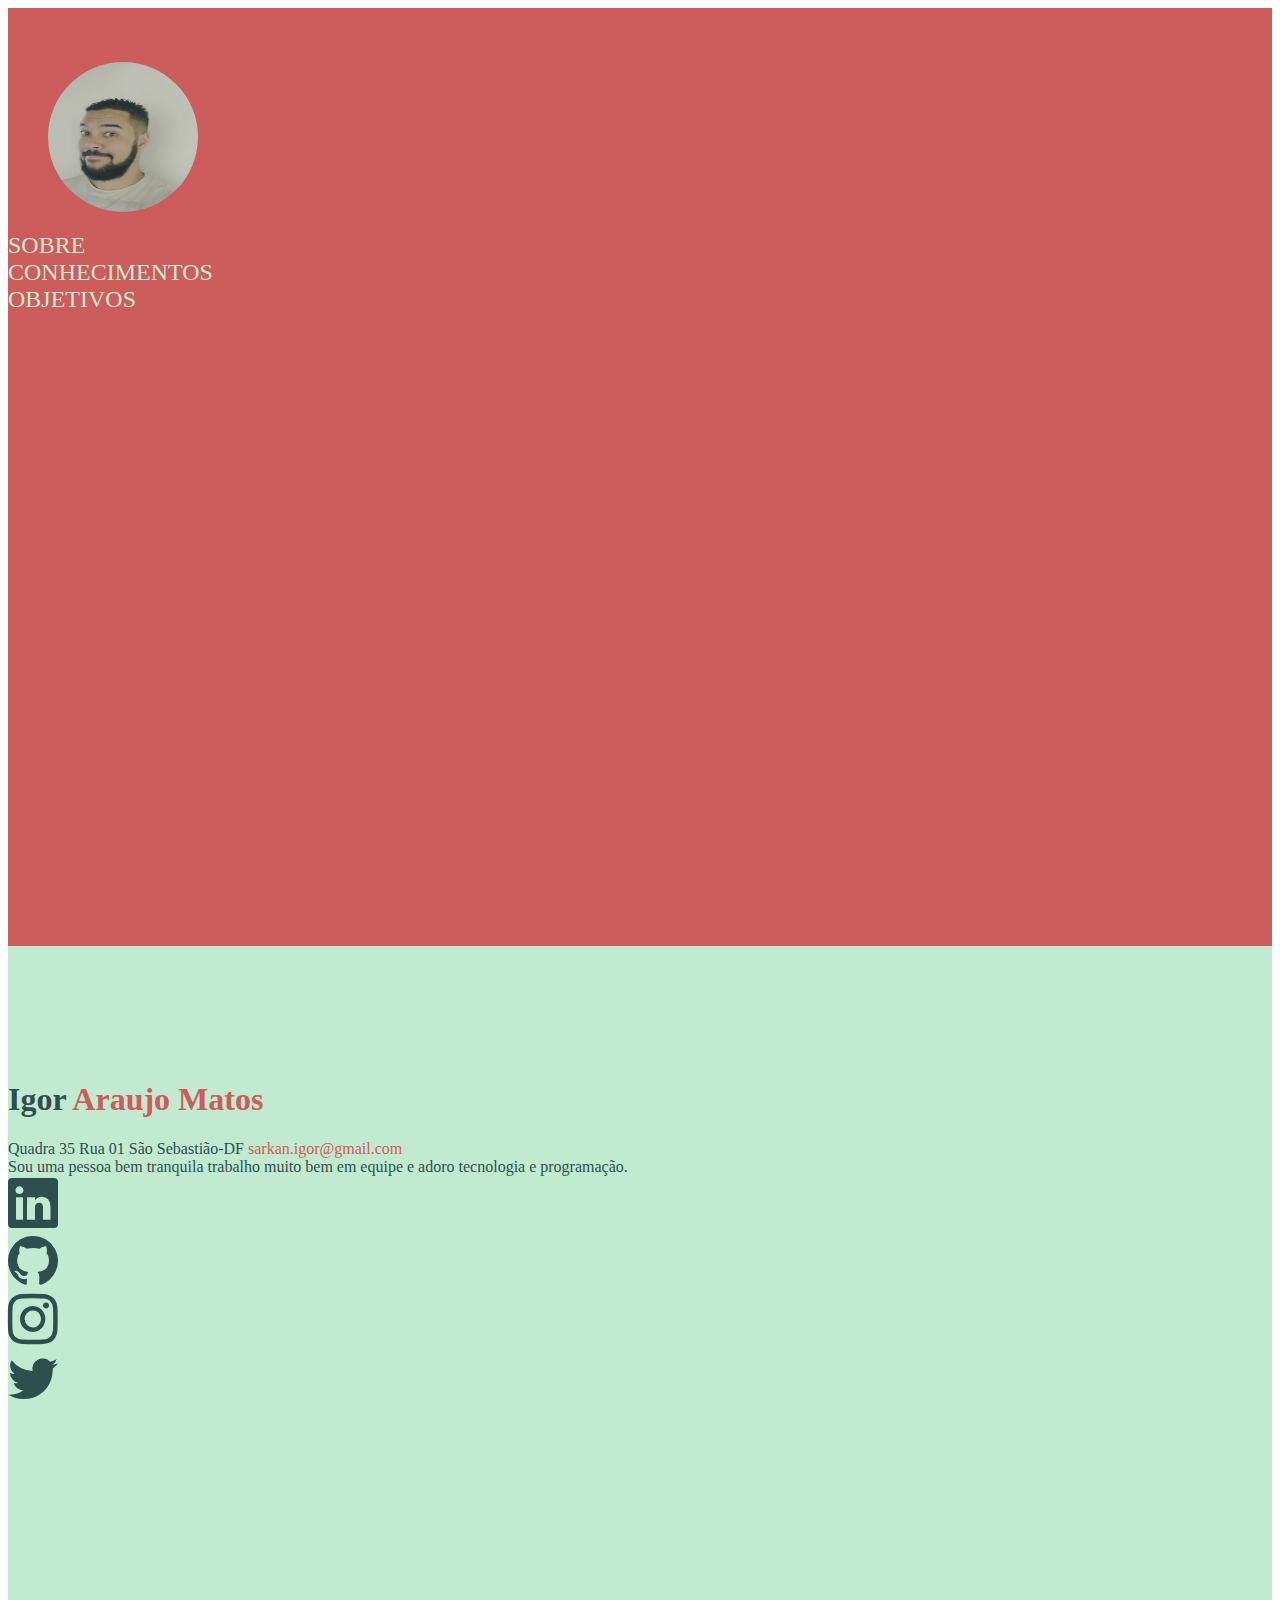
<file: index.html>
<!DOCTYPE html>
<html lang="pt-BR">

<head>
    <meta charset="UTF-8">
    <meta http-equiv="X-UA-Compatible" content="IE=edge">
    <meta name="viewport" content="width=device-width, initial-scale=1.0">
    <link rel="stylesheet" href="./css/style.css">
    <link href="https://cdn.jsdelivr.net/npm/bootstrap@5.3.0-alpha1/dist/css/bootstrap.min.css" rel="stylesheet"
        integrity="sha384-GLhlTQ8iRABdZLl6O3oVMWSktQOp6b7In1Zl3/Jr59b6EGGoI1aFkw7cmDA6j6gD" crossorigin="anonymous">
    <link rel="stylesheet" href="https://cdn.jsdelivr.net/npm/bootstrap-icons@1.10.3/font/bootstrap-icons.css">
    <title>Curriculo BootsTrap</title>
</head>

<body>

    <div class="container-fluid">
        <div class="row">
            <div class="col-12 col-sm-3 col-lg-3 blocoRosa text-center">
                <div class="row">
                    <div class="col">
                        <div class="row">
                            <div class="col">
                                <figure>
                                    <img src="./images/Foto Igor.jpg" alt="Foto Igor Matos">
                                </figure>
                            </div>
                        </div>
                        <div class="row pt-5">
                            <div class="col">
                                <a href="./index.html" class="configLink">SOBRE</a>
                            </div>
                        </div>
                        <div class="row py-3">
                            <div class="col">
                                <a href="./conhecimentos.html" class="configLink">CONHECIMENTOS</a>
                            </div>
                        </div>
                        <div class="row">
                            <div class="col">
                                <a href="./objetivos.html" class="configLink">OBJETIVOS</a>
                            </div>
                        </div>
                    </div>
                </div>
            </div>
            <div class="col-12 col-sm-9 col-lg-9 blocoVerde px-5">
                <div class="row pb-5">
                    <div class="col">
                        <h1 class="display-1 textCor"><strong>Igor </strong><span class="configCor"><strong>Araujo
                                    Matos</strong></span></h1>
                    </div>
                </div>
                <div class="row">
                    <div class="col fs-4">
                        <span class="textCor">Quadra 35 Rua 01 São Sebastião-DF</span> <a href="mailto:sarkan.igor@gmail.com"
                            class="configCor configLinkEmail" target="_blank">sarkan.igor@gmail.com</a>
                    </div>
                </div>
                <div class="row py-3">
                    <div class="col textCor">
                        Sou uma pessoa bem tranquila trabalho muito bem em equipe e adoro tecnologia e programação.
                    </div>
                </div>
                <div class="row text-center">
                    <div class="col-6 col-lg-2">
                        <a href="https://www.linkedin.com/in/igor-matos-22815b98/" target="_blank">
                            <i class="bi bi-linkedin configIcon"></i>
                        </a>
                    </div>
                    <div class="col-6 col-lg-2">
                        <a href="https://github.com/Sarkan-DF" target="_blank">
                            <i class="bi bi-github configIcon"></i>
                        </a>
                    </div>
                    <div class="col-6 col-lg-2">
                        <a href="https://www.instagram.com/sarkan_br/" target="_blank">
                            <i class="bi bi-instagram configIcon"></i>
                        </a>
                    </div>
                    <div class="col-6 col-lg-2">
                        <a href="https://twitter.com/Sarkan_BR" target="_blank">
                            <i class="bi bi-twitter configIcon"></i>
                        </a>
                    </div>
                    <div class="col-6 col-lg-2">
                    </div>
            </div>
        </div>
    </div>
</body>

</html>
</file>
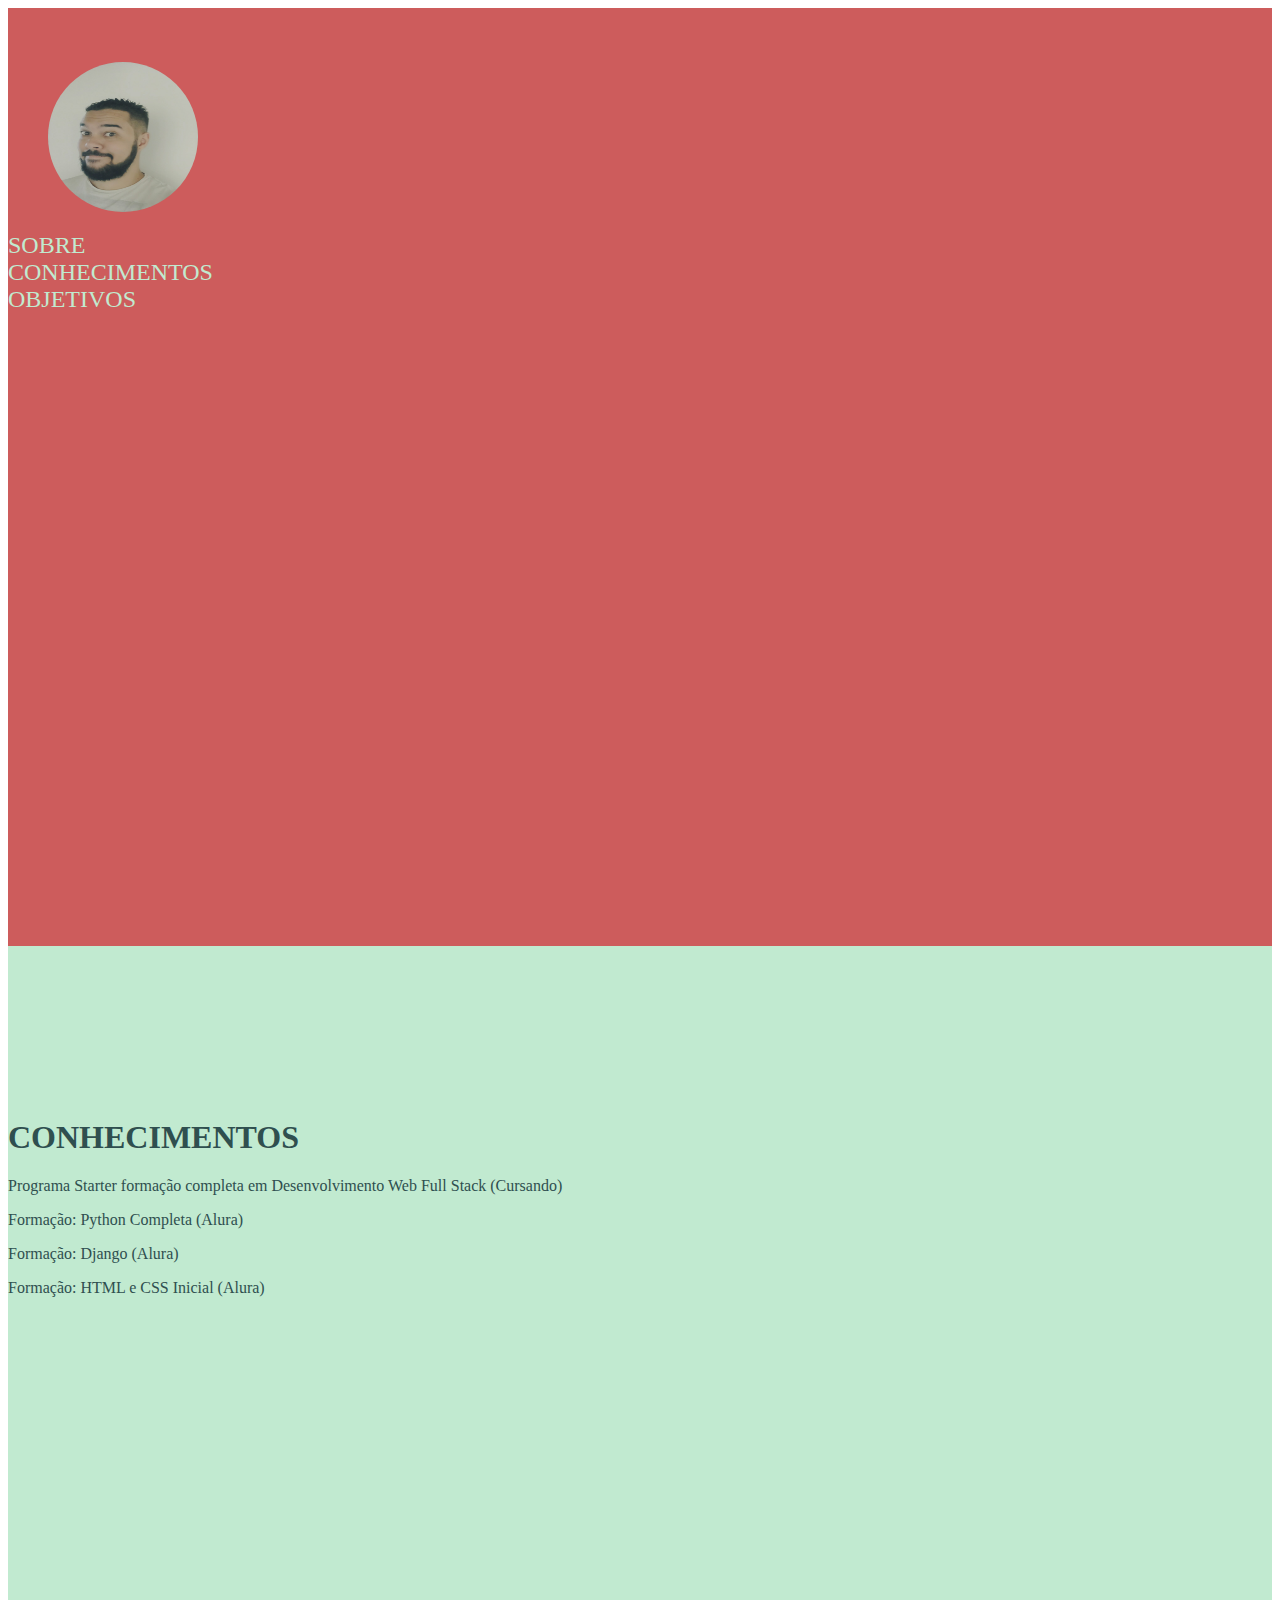
<file: conhecimentos.html>
<!DOCTYPE html>
<html lang="pt-BR">

<head>
    <meta charset="UTF-8">
    <meta http-equiv="X-UA-Compatible" content="IE=edge">
    <meta name="viewport" content="width=device-width, initial-scale=1.0">
    <link rel="stylesheet" href="./css/style.css">
    <link href="https://cdn.jsdelivr.net/npm/bootstrap@5.3.0-alpha1/dist/css/bootstrap.min.css" rel="stylesheet"
        integrity="sha384-GLhlTQ8iRABdZLl6O3oVMWSktQOp6b7In1Zl3/Jr59b6EGGoI1aFkw7cmDA6j6gD" crossorigin="anonymous">
    <link rel="stylesheet" href="https://cdn.jsdelivr.net/npm/bootstrap-icons@1.10.3/font/bootstrap-icons.css">
    <title>Curriculo BootsTrap</title>
</head>

<body>

    <div class="container-fluid">
        <div class="row">
            <div class="col-12 col-sm-3 col-lg-3 blocoRosa text-center">
                <div class="row">
                    <div class="col">
                        <div class="row">
                            <div class="col">
                                <figure>
                                    <img src="./images/Foto Igor.jpg" alt="Foto Igor Matos">
                                </figure>
                            </div>
                        </div>
                        <div class="row pt-5">
                            <div class="col">
                                <a href="./index.html" class="configLink">SOBRE</a>
                            </div>
                        </div>
                        <div class="row py-3">
                            <div class="col">
                                <a href="./conhecimentos.html" class="configLink">CONHECIMENTOS</a>
                            </div>
                        </div>
                        <div class="row">
                            <div class="col">
                                <a href="./objetivos.html" class="configLink">OBJETIVOS</a>
                            </div>
                        </div>
                    </div>
                </div>
            </div>
            <div class="col-12 col-sm-9 col-lg-9 blocoVerde configPosition px-5 textCor">
                <h1 class="mb-5">CONHECIMENTOS</h1>
                <p>
                    <a href="https://www.growdev.com.br/starter-2" target="_blank" class="configLink1">Programa Starter
                        formação completa em Desenvolvimento Web Full Stack (Cursando)</a>
                </p>
                <p>
                    <a href="https://cursos.alura.com.br/user/SARKAN-IGOR/fullCertificate/66f2ea92916d1f5c20fd0eed33185849"
                        target="_blank" class="configLink1">Formação: Python Completa (Alura)</a>
                </p>
                <p>
                    <a href="https://cursos.alura.com.br/user/SARKAN-IGOR/fullCertificate/66f2ea92916d1f5c20fd0eed33185849"
                        target="_blank" class="configLink1">Formação: Django (Alura)</a>
                </p>
                <p>
                    <a href="https://cursos.alura.com.br/user/SARKAN-IGOR/fullCertificate/66f2ea92916d1f5c20fd0eed33185849"
                        target="_blank" class="configLink1">Formação: HTML e CSS Inicial (Alura)</a>
                </p>

            </div>
        </div>
    </div>
</body>

</html>
</file>
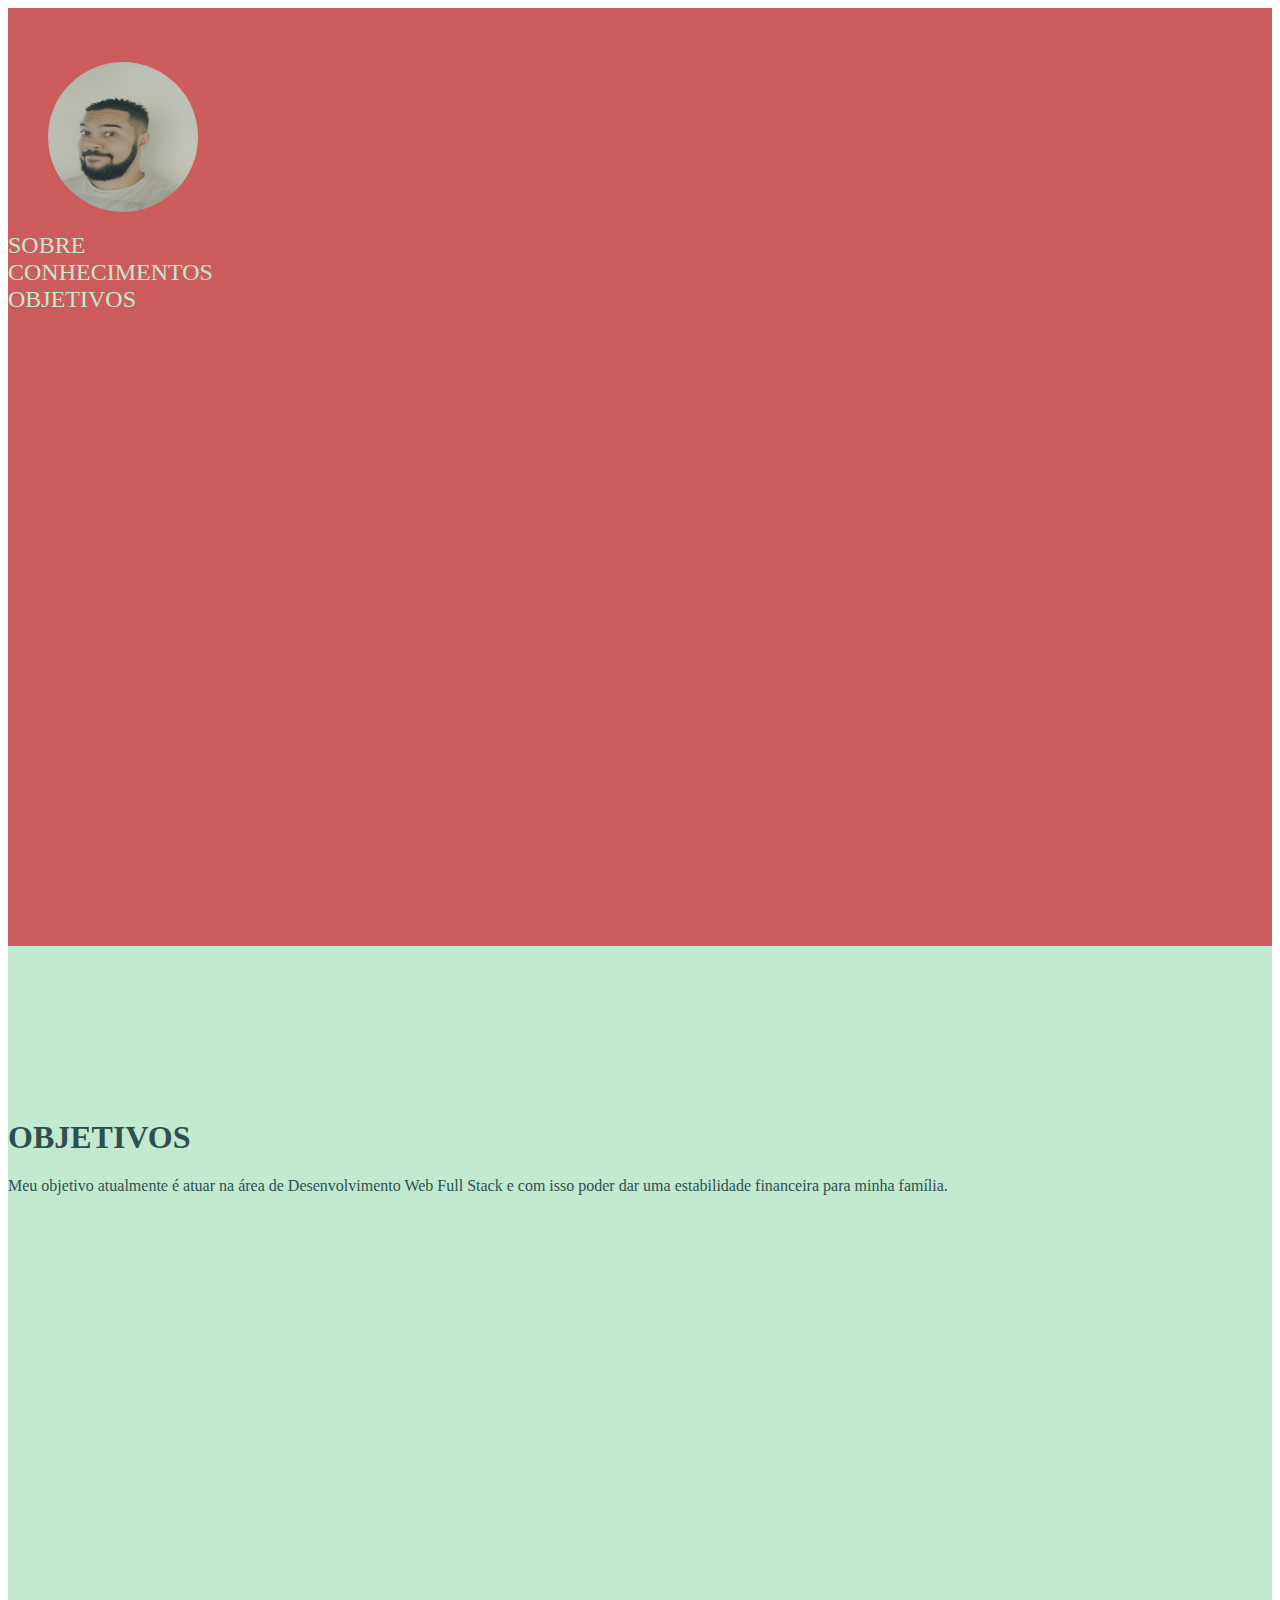
<file: objetivos.html>
<!DOCTYPE html>
<html lang="pt-BR">

<head>
    <meta charset="UTF-8">
    <meta http-equiv="X-UA-Compatible" content="IE=edge">
    <meta name="viewport" content="width=device-width, initial-scale=1.0">
    <link rel="stylesheet" href="./css/style.css">
    <link href="https://cdn.jsdelivr.net/npm/bootstrap@5.3.0-alpha1/dist/css/bootstrap.min.css" rel="stylesheet"
        integrity="sha384-GLhlTQ8iRABdZLl6O3oVMWSktQOp6b7In1Zl3/Jr59b6EGGoI1aFkw7cmDA6j6gD" crossorigin="anonymous">
    <link rel="stylesheet" href="https://cdn.jsdelivr.net/npm/bootstrap-icons@1.10.3/font/bootstrap-icons.css">
    <title>Curriculo BootsTrap</title>
</head>

<body>

    <div class="container-fluid">
        <div class="row">
            <div class="col-12 col-sm-3 col-lg-3 blocoRosa text-center">
                <div class="row">
                    <div class="col">
                        <div class="row">
                            <div class="col">
                                <figure>
                                    <img src="./images/Foto Igor.jpg" alt="Foto Igor Matos">
                                </figure>
                            </div>
                        </div>
                        <div class="row pt-5">
                            <div class="col">
                                <a href="./index.html" class="configLink">SOBRE</a>
                            </div>
                        </div>
                        <div class="row py-3">
                            <div class="col">
                                <a href="./conhecimentos.html" class="configLink">CONHECIMENTOS</a>
                            </div>
                        </div>
                        <div class="row">
                            <div class="col">
                                <a href="./objetivos.html" class="configLink">OBJETIVOS</a>
                            </div>
                        </div>
                    </div>
                </div>
            </div>
            <div class="col-12 col-sm-9 col-lg-9 blocoVerde configPosition px-5 textCor">
                <h1 class="mb-5">OBJETIVOS</h1>
                <p>Meu objetivo atualmente é atuar na área de Desenvolvimento Web Full Stack e com isso poder dar uma
                    estabilidade financeira para minha família.</p>
            </div>
        </div>
    </div>
</body>

</html>
</file>
<file: css/style.css>
.blocoRosa {
    background-color: #cd5c5c;
    height: 100vh;
    padding-top: 3%;
}

.blocoVerde {
    background-color: #C1EAD0;
    height: 100vh;
    padding-top: 9%;
}

.configPosition{
    padding-top: 12%;
}

.configCor {
    color: #cd5c5c;
}

img {
    border-radius: 50%;
    width: 150px;
    height: 150px;
}

.configLink {
    text-decoration: none;
    color: #C1EAD0;
    font-size: x-large;
}

.configLink:hover {
    text-decoration: none;
    color: #2f4f4f;
}

.configLink1 {
    text-decoration: none;
    color: #2f4f4f;
}

.configLink1:hover {
    text-decoration: none;
    opacity: 0.5;
}

.configLinkEmail {
    text-decoration: none;
    color: #cd5c5c;
}

.configLinkEmail:hover {
    text-decoration: none;
    opacity: 0.5;
}

.textCor {
    color: #2f4f4f;
}

.configIcon {
    font-size: 50px;
    color: #2f4f4f;
}

.configIcon:hover {
    opacity: 0.5;
}

.alinhamento {
    position: absolute;
    top: 0;
    bottom: 0;
    left: 0;
    right: 0;
    margin: auto;
}
</file>
